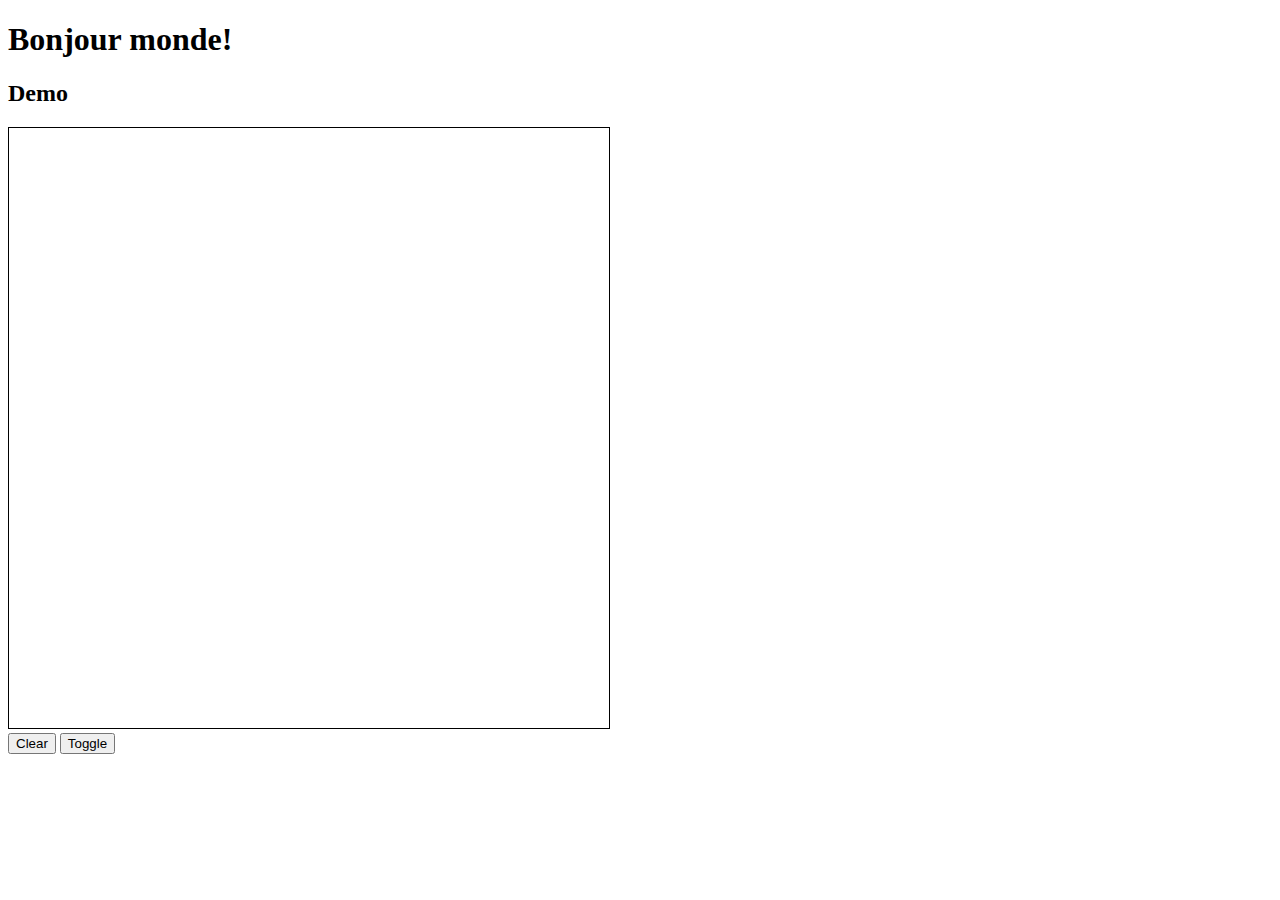
<file: 01_canvas/index.html>
<!--Addison Huang & Mohtasim Howlader -- team gist do it
SoftDev 2 pd8
K01 -- and I want to paint it better
2019-02-01-->

<!DOCTYPE html>
<html>
<head>
    <title>
    </title>
    <style>
        #slate {border:1px solid black}
    </style>
</head>
<body>
    <h1> Bonjour monde!</h1>
    <h2> Demo </h2>
    <div>
        <canvas height="600" width="600" id="slate"> dis dat alt text </canvas>
    </div>
    <div>
        <button id="clear"> Clear </button>
        <button id="toggle"> Toggle </button>
    </body>
    <script src="clickdraw.js">
    </script>
    </html>
</file>
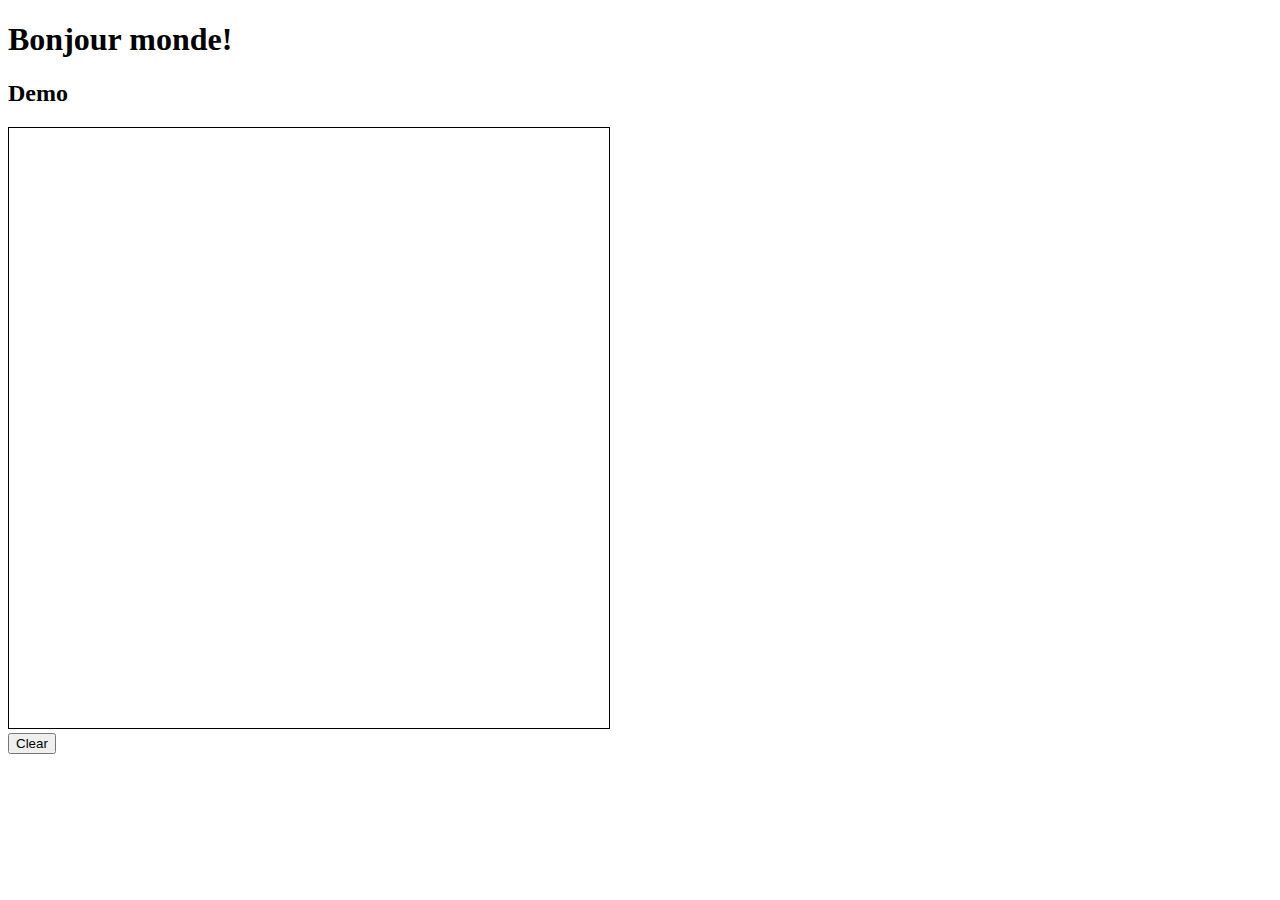
<file: 02_canvas/index.html>
<!--Addison Huang & Mohtasim Howlader -- team gist do it
SoftDev 2 pd8
K01 -- Connecting the Dots
2019-02-04-->

<!DOCTYPE html>
<html>
  <head>
    <title>
    </title>
    <style>
      #playground {border:1px solid black}
     </style>
  </head>
  <body>
    <h1> Bonjour monde!</h1>
    <h2> Demo </h2>
    <div>
      <canvas height="600" width="600" id="playground"> dis dat alt text </canvas>
    </div>
    <div>
      <button id="clear"> Clear </button>
  </body>
  <script src="dotconn.js">
  </script>
</html>
</file>
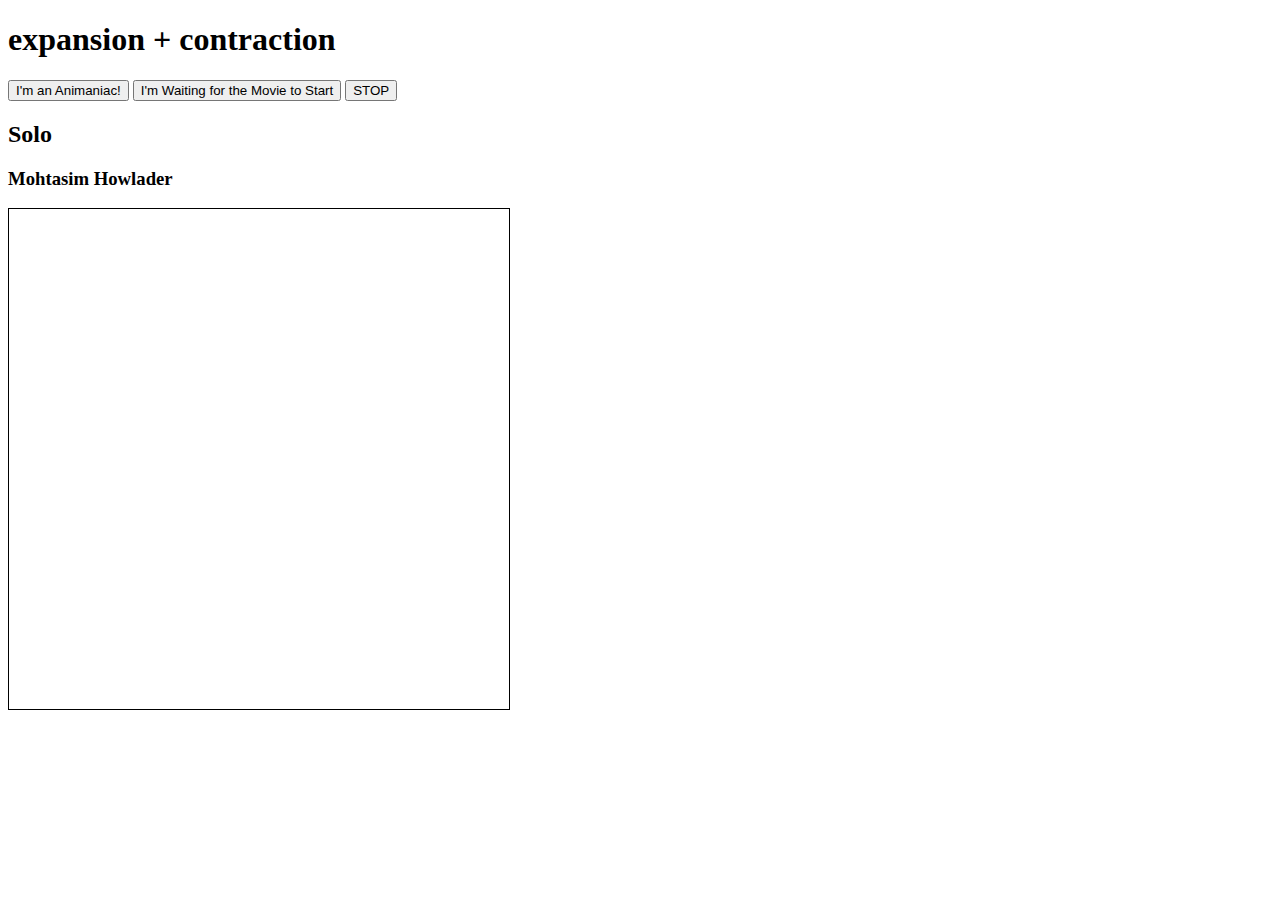
<file: 04_canvas-dvd/index.html>
<!--
    Solo - Mohtasim Howlader
    SoftDev2 pd8
    K#04 -- What is it saving the screen from?
    2019-02-06
  -->

<!DOCTYPE html>
<html lang="en">
  <!-- HTML file for JavaScript canvas work -->

<html>

  <head>
    <meta charset="utf-8"/>
    <title>The State of Animania</title>
  </head>

  <style>
    #playground { border: 1px solid black }
  </style>

  <h1>expansion + contraction</h1>

  <div>
    <button id="circle">I'm an Animaniac!
    </button>

    <button id="dvd">I'm Waiting for the Movie to Start
    </button>

    <button id="stop">STOP
    </button>
    <h2> Solo </h2>
    <h3> Mohtasim Howlader </h3>
  </div>
  <canvas width="500" height="500" id="playground">
  </canvas>

  <script src="animate.js">
  </script>

</html>
</file>
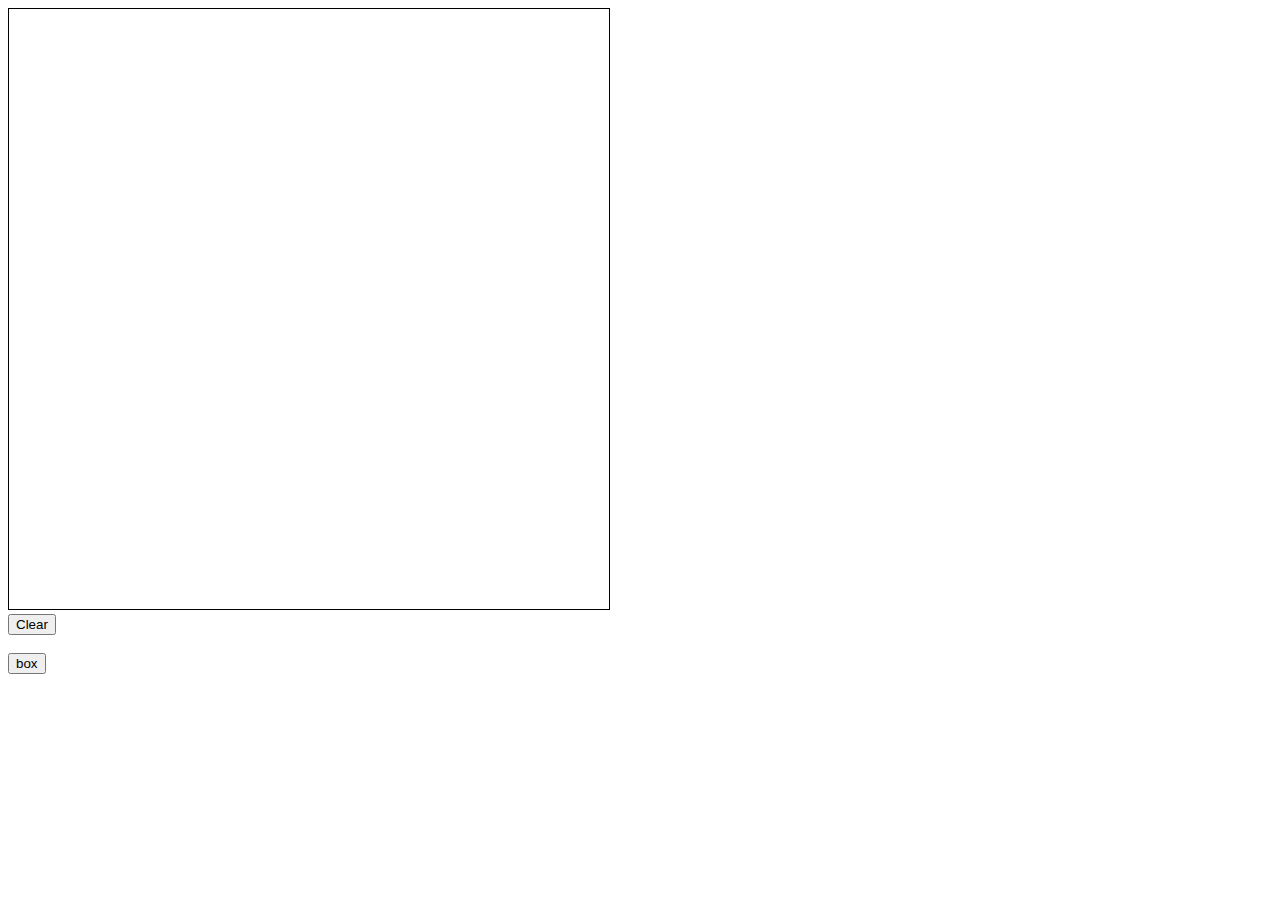
<file: clickdraw.html>
<!-- Mohtasim Howlader
SoftDev2 pd8
K00 -- I See a Red Door...
2019-01-31 -->

<!DOCTYPE html>
<html>
<head>
    <style>
        #slate { border:1px solid black }
    </style>
</head>
<body>
    <div>
        <canvas height="600" width="600" id="slate">
        </canvas>
    </div>
    <div>
        <button type="button" id="clearBtn" >Clear</button>
    </div>
    <br>
    <div>
        <button type="button" id="drawBtn">box</button>
    </div>
    <script src="clickdraw.js"> </script>
</body>
</html>
</file>
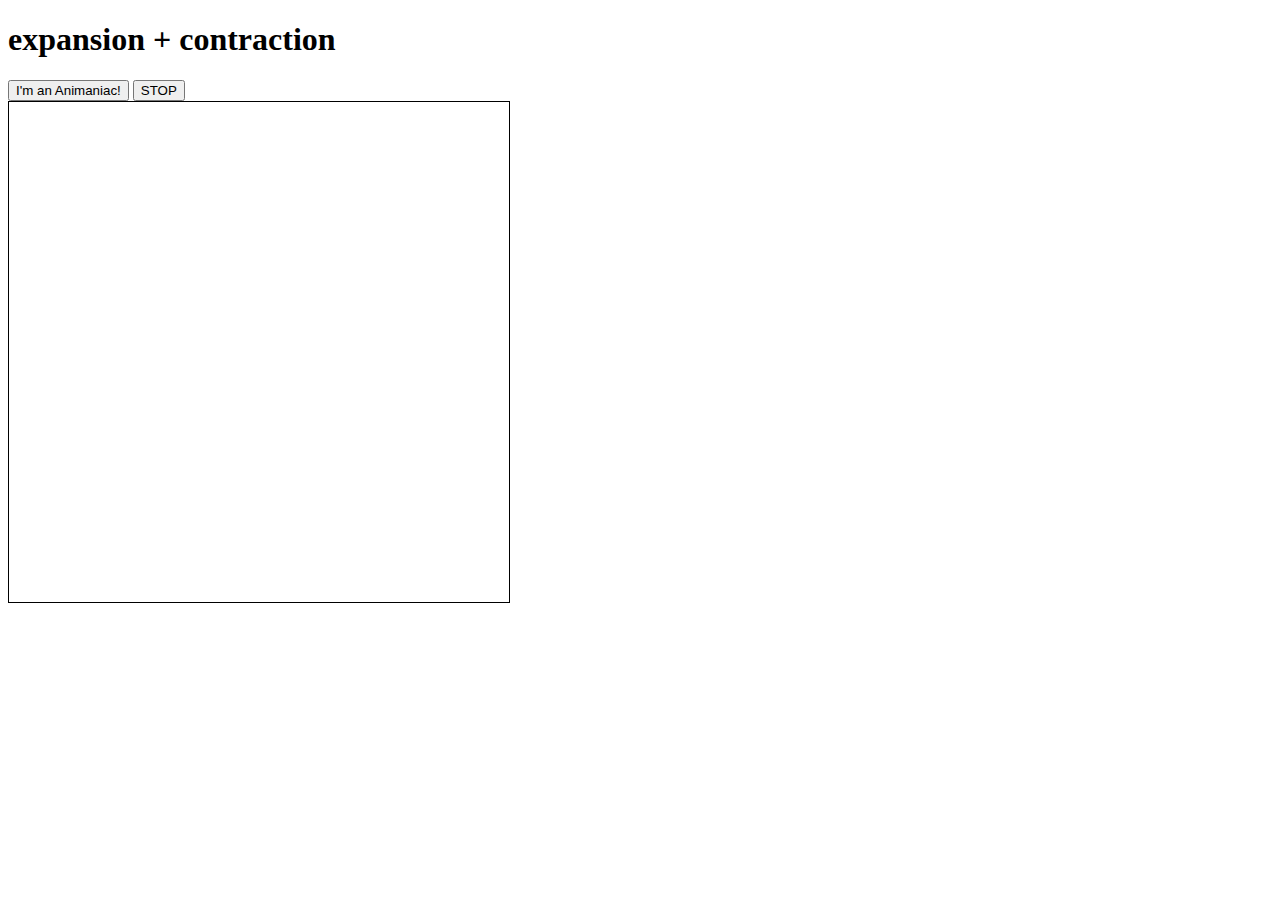
<file: 03_canvas-anim/animation.html>
<!DOCTYPE html>
<html lang="en">
  <!-- HTML file for JavaScript canvas work -->

<html>

  <head>
    <meta charset="utf-8"/>
    <title>The State of Animania</title>
  </head>

  <style>
    #playground { border: 1px solid black }
  </style>

  <h1>expansion + contraction</h1>

  <div>
    <button id="circle">I'm an Animaniac!
    </button>

    <button id="stop">STOP
    </button>
  </div>
  <canvas width="500" height="500" id="playground">
  </canvas>

  <script src="animation.js">
  </script>

</html>
</file>
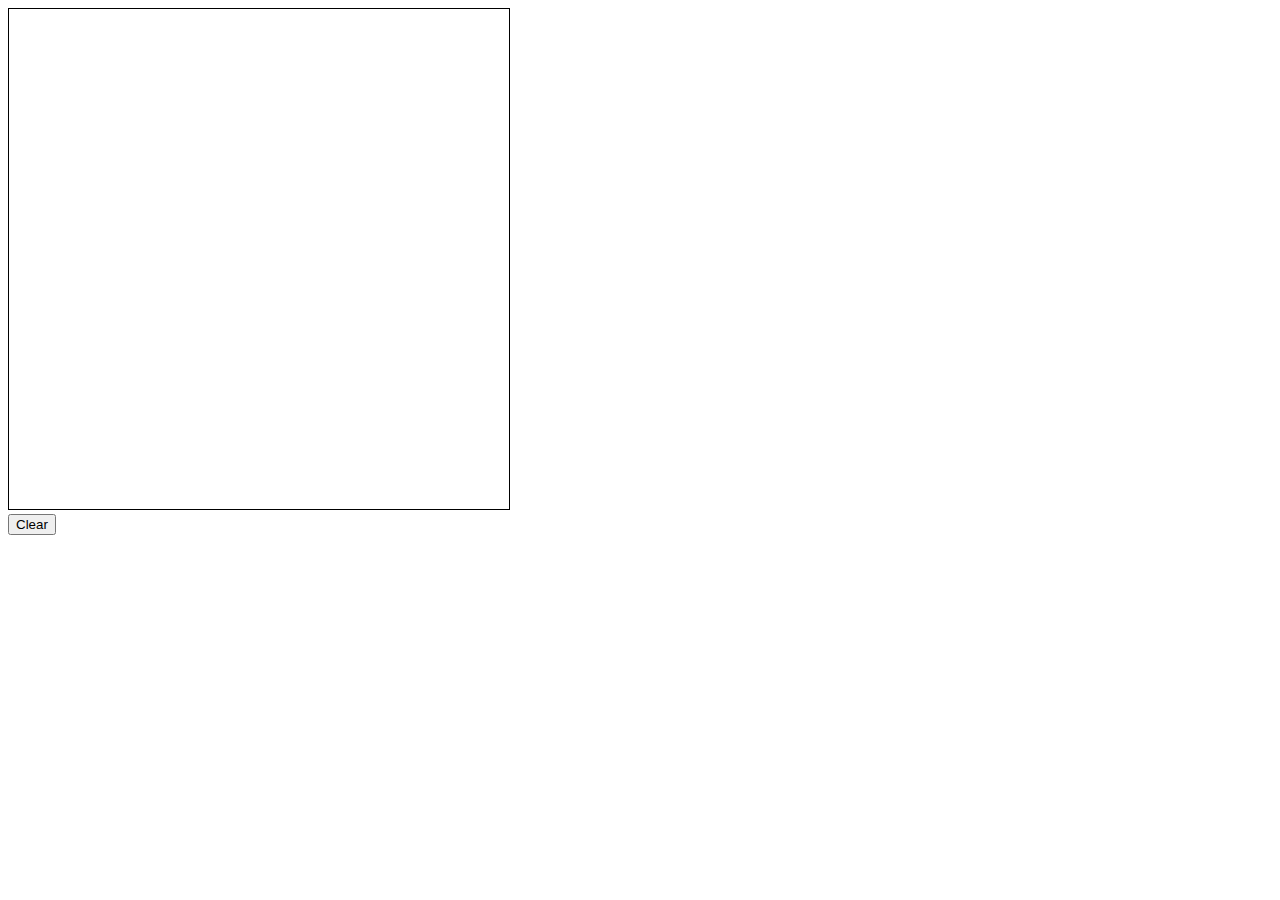
<file: 09_svg/svg.html>
<!DOCTYPE html>
<html>
<head>  <title> SVG Homework </title> </head>
<body>
    <svg id="vimage" height="500"
    width = "500" style="border: 1px solid;">
</svg>
<br>
<button id = "clear"> Clear </button>
</body>
<script src="svg.js"> </script>
</html>
</file>
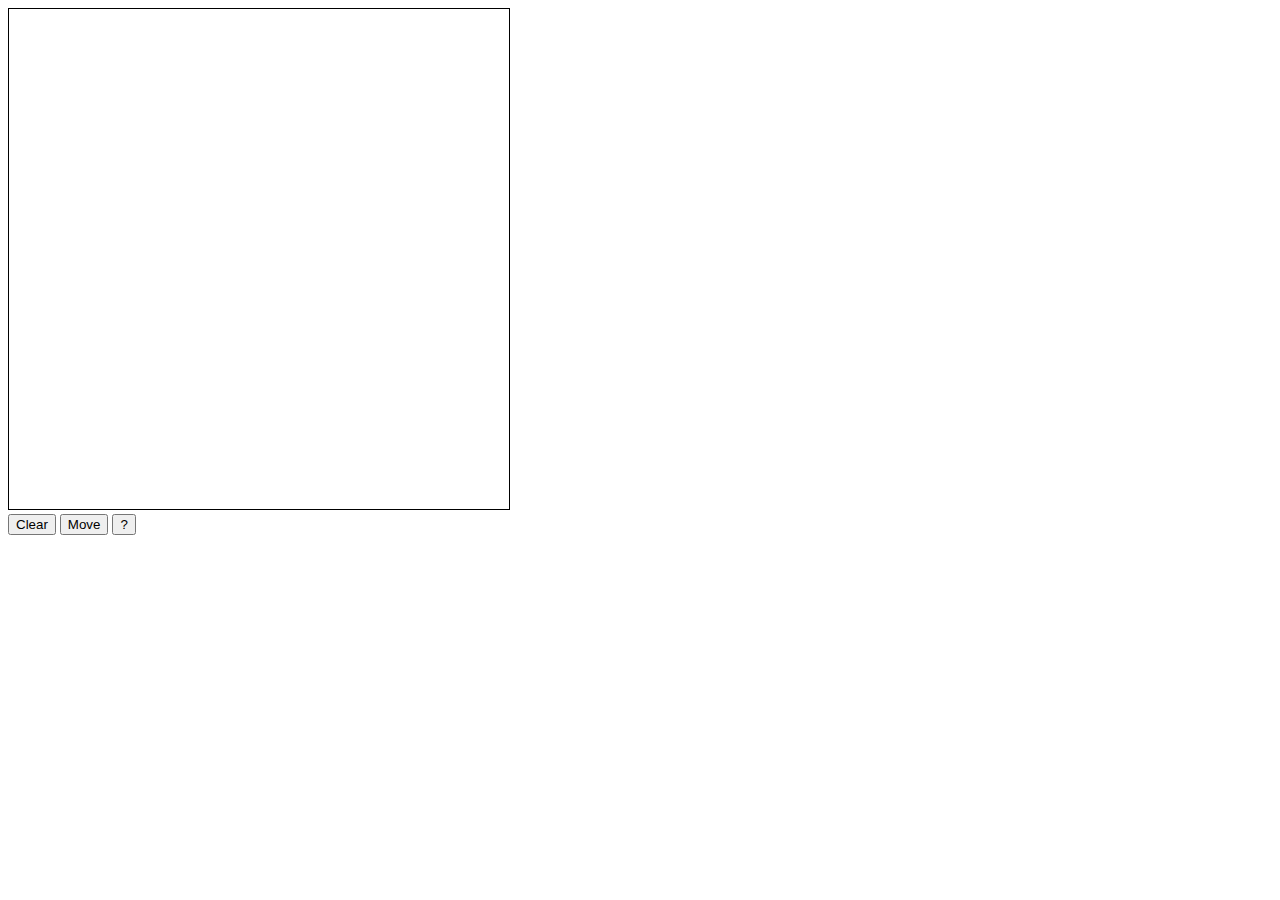
<file: 11_svg/svg.html>
<!DOCTYPE html>
<html>
   <head>  <title> SVG Demo </title> </head>
   <body>
     <svg id="vimage" height="500"
	  width = "500" style="border: 1px solid;">
     </svg>
     <br>
     <button id = "clear"> Clear </button>
     <button id = "move"> Move </button>
     <button id = "rand"> ? </button>
   </body>
   <script src="svg.js"> </script>
</html>
</file>
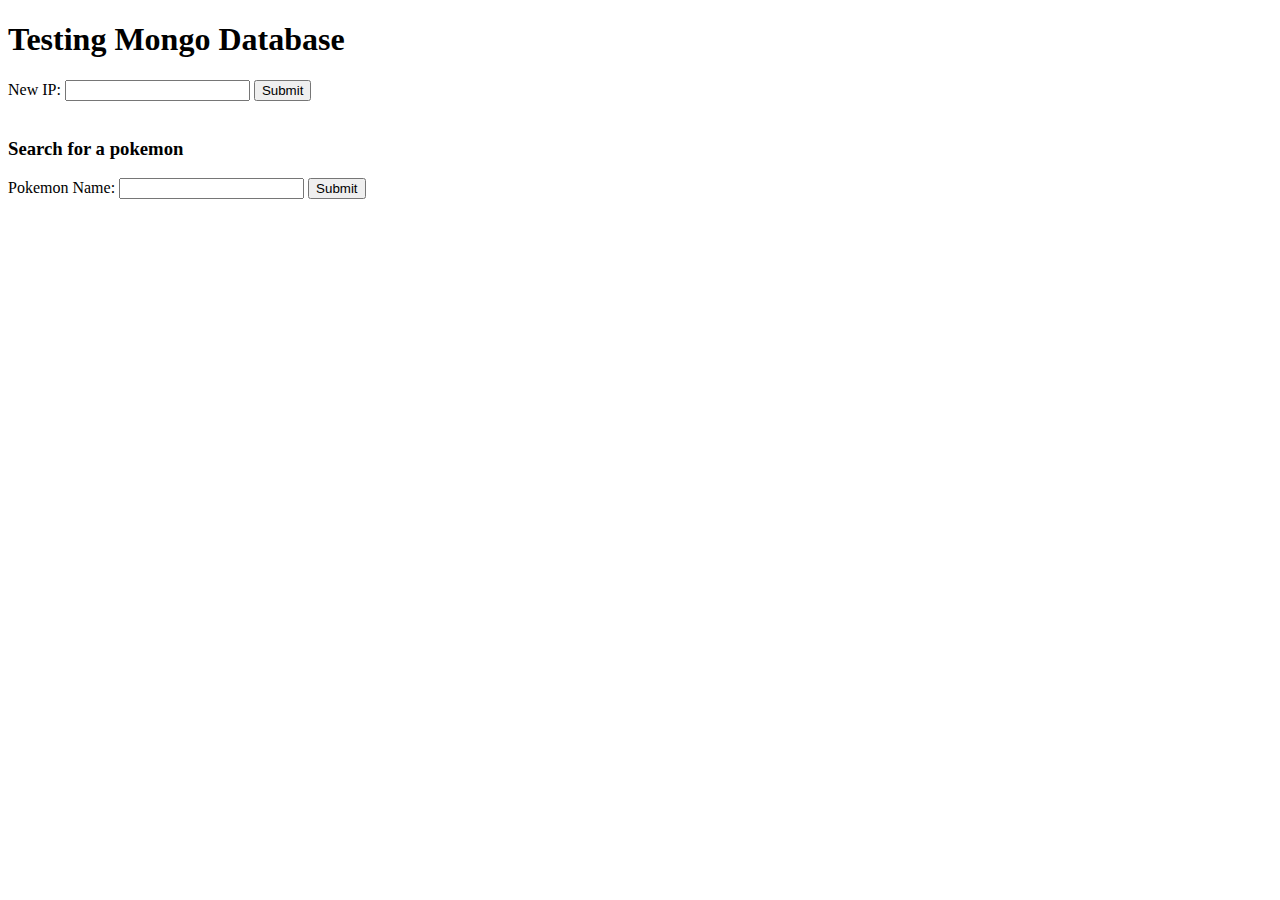
<file: 08_mongosite/templates/home.html>
<!DOCTYPE html>
<html lang="en" dir="ltr">
    <head>
        <meta charset="utf-8">
        <title></title>
    </head>
    <body>
        <h1> Testing Mongo Database </h1>
        <form action="/changeip" method="post">
            New IP: <input type="text" name="ipnum">
            <input type="submit" name="Subl">
        </form>

        <br>

        <h3> Search for a pokemon </h3>
        <form action="/pokepage" method="post">
            Pokemon Name: <input type="text" name="pokeid">
            <input type="submit" name="subPoke">
        </form>
    </body>
</html>
</file>
